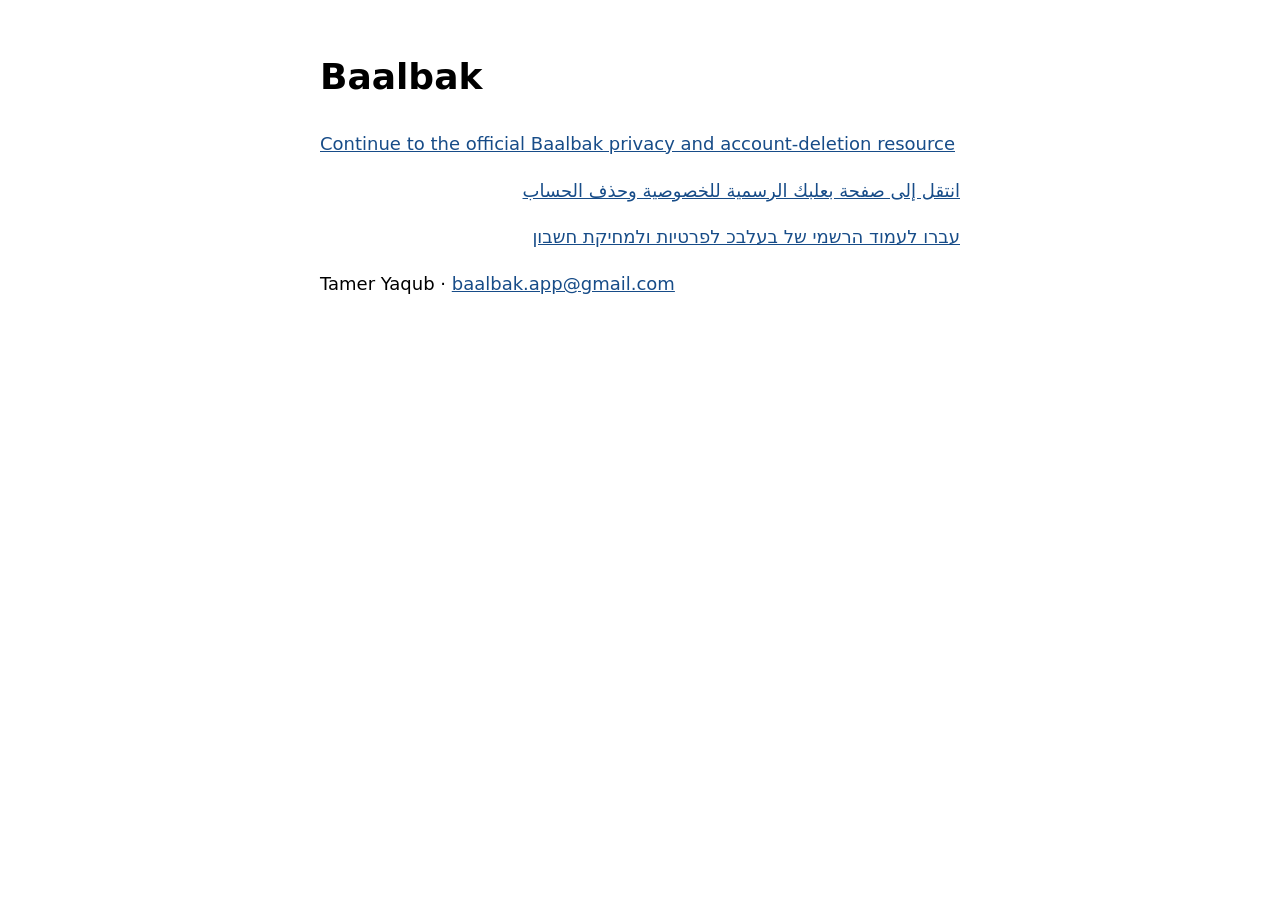
<file: index.html>
<!doctype html><html lang="en"><meta charset="utf-8"><meta name="viewport" content="width=device-width, initial-scale=1"><meta name="referrer" content="no-referrer"><meta http-equiv="Content-Security-Policy" content="default-src 'none'; style-src 'unsafe-inline'; base-uri 'none'; form-action 'none'"><title>Baalbak</title><style>body{font:18px system-ui;line-height:1.6;max-width:640px;margin:auto;padding:24px}a{color:#174c88}</style><h1>Baalbak</h1><p><a href="https://baalbak-privacy.tamer-ya-em.chatgpt.site/">Continue to the official Baalbak privacy and account-deletion resource</a></p><p dir="rtl" lang="ar"><a href="https://baalbak-privacy.tamer-ya-em.chatgpt.site/">انتقل إلى صفحة بعلبك الرسمية للخصوصية وحذف الحساب</a></p><p dir="rtl" lang="he"><a href="https://baalbak-privacy.tamer-ya-em.chatgpt.site/">עברו לעמוד הרשמי של בעלבכ לפרטיות ולמחיקת חשבון</a></p><p>Tamer Yaqub · <a href="mailto:baalbak.app@gmail.com">baalbak.app@gmail.com</a></p></html>
</file>
